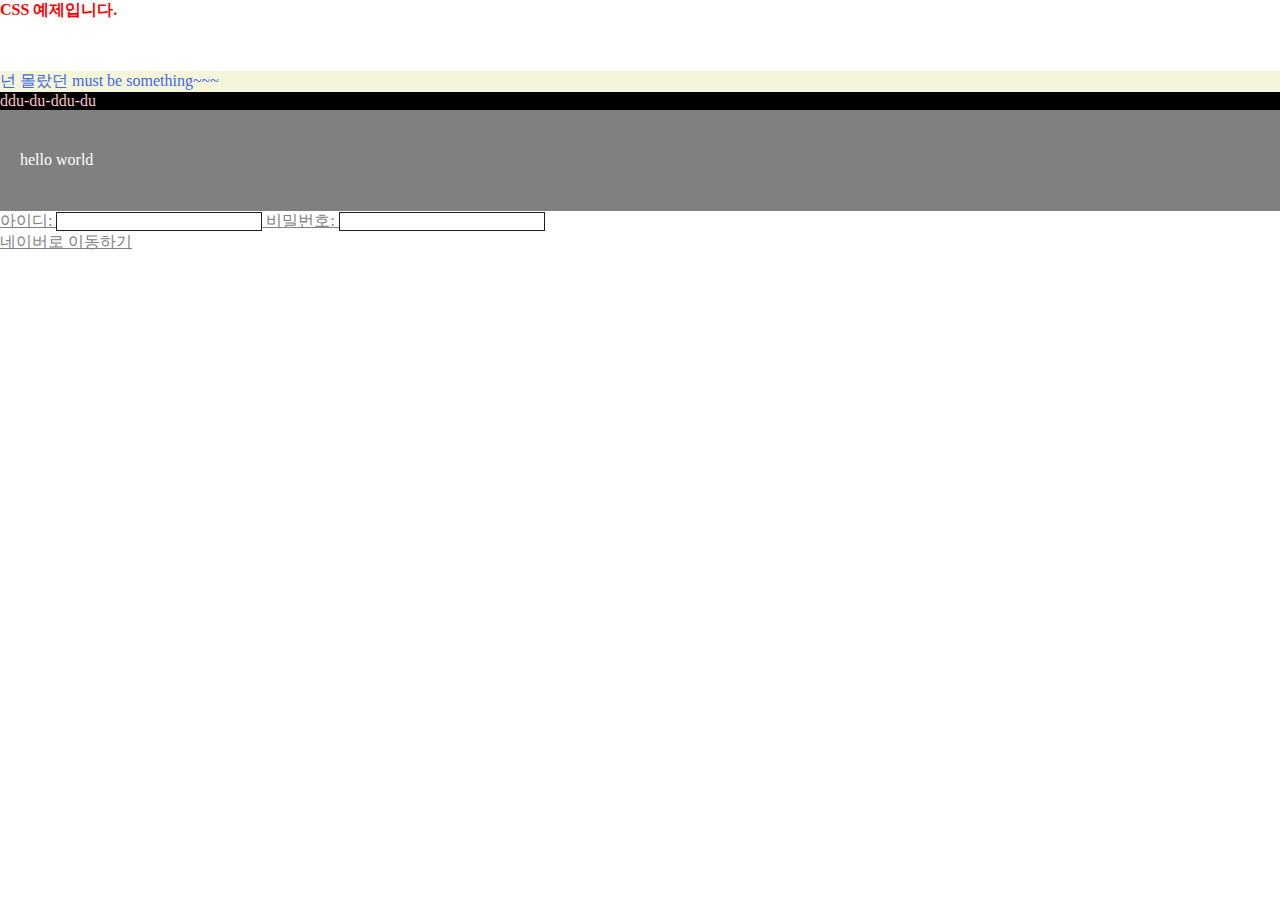
<file: example 3/index.html>
<!DOCTYPE html>
<html>
<head>
	<meta charset="utf-8">
	<title>CSS 예제</title>
	<link rel="stylesheet" href="css/example.css">
</head>
<body>
	<strong>CSS 예제입니다.</strong>
	<p class="margin">
		넌 몰랐던 must be something~~~
	</p>
	<div class="blackpink">
		ddu-du-ddu-du
	</div>
	<div id="navigation">
		<span>hello world</span>
		<a href="introduce.html">음
		<a href="board.html">게시판
	</div>
	<form>
		아이디: <input style="width: 100px;" type="text"></input>
		비밀번호: <input type="password"></input>
	</form>
	<a href="https://www.nsdfghjkaver.com/">네이버로 이동하기
</body>
</html>
</file>
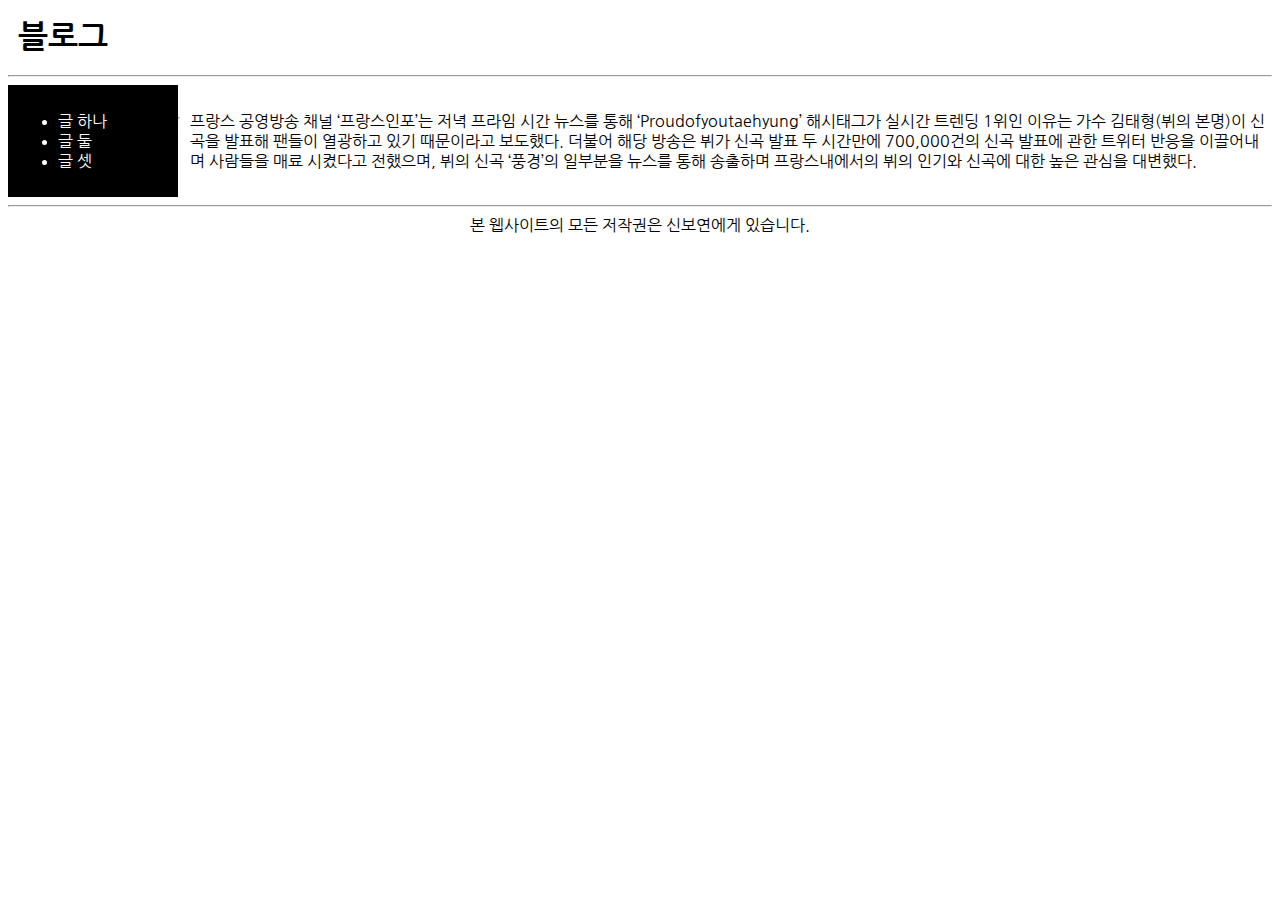
<file: example 4/index.html>
<!DOCTYPE html>
<html>
<head>
	<meta charset="utf-8">
	<title>CSS Media Query</title>
	<link rel="stylesheet" type="text/css" href="css/example.css">
</head>
<body>
	<div class="header">
		<h1>블로그</h1>
	</div>
	<hr>
	<div class="main">
		<div class="navigation">
			<ul>
				<li>글 하나</li>
				<li>글 둘</li>
				<li>글 셋</li>
			</ul>
		</div>
		<hr>
		<div class="section">
			<p>
				프랑스 공영방송 채널 ‘프랑스인포’는 저녁 프라임 시간 뉴스를 통해 ‘Proudofyoutaehyung’ 해시태그가 실시간 트렌딩 1위인 이유는 가수 김태형(뷔의 본명)이 신곡을 발표해 팬들이 열광하고 있기 때문이라고 보도했다. 

더불어 해당 방송은 뷔가 신곡 발표 두 시간만에 700,000건의 신곡 발표에 관한 트위터 반응을 이끌어내며 사람들을 매료 시켰다고 전했으며, 뷔의 신곡 ‘풍경’의 일부분을 뉴스를 통해 송출하며 프랑스내에서의 뷔의 인기와 신곡에 대한 높은 관심을 대변했다.
			</p>
		</div>
	</div>
	<hr>
	<div class="footer">
		본 웹사이트의 모든 저작권은 신보연에게 있습니다.
	</div>
</body>
</html>
</file>
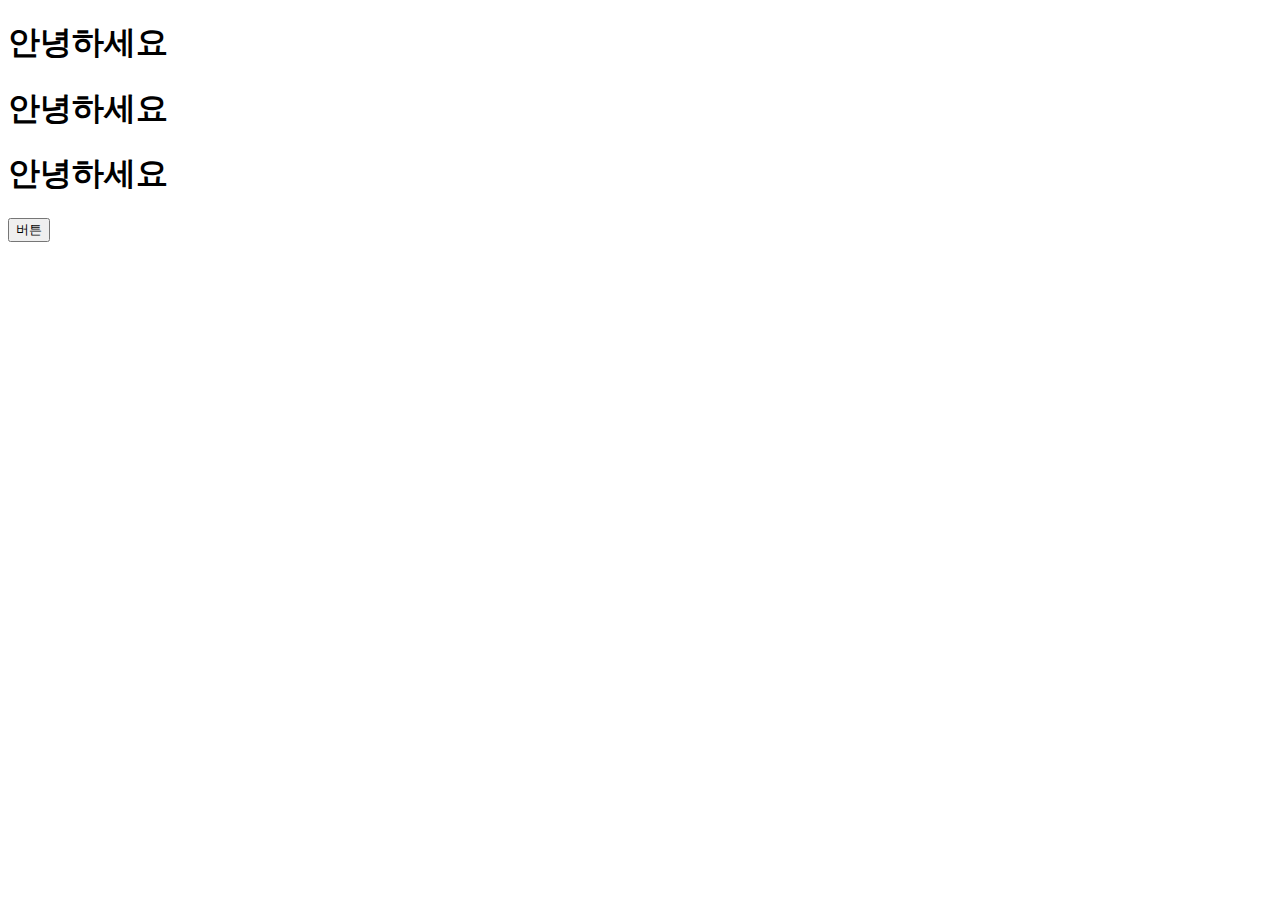
<file: example 5/index.html>
<!DOCTYPE html>
<html>
<head>
	<meta charset="utf-8">
	<title>javascript 예제</title>
	<script type="text/javascript">
		function setRed() {
			var temp = document.getElementById('text');
				temp.style.color = 'red';
			}
	</script>
</head>
<body>
	<h1 id="text">안녕하세요</h1>
	<h1 class="text">안녕하세요</h1>
	<h1>안녕하세요</h1>
	<button onclick="setRed()">버튼</button>
</body>
</html>
</file>
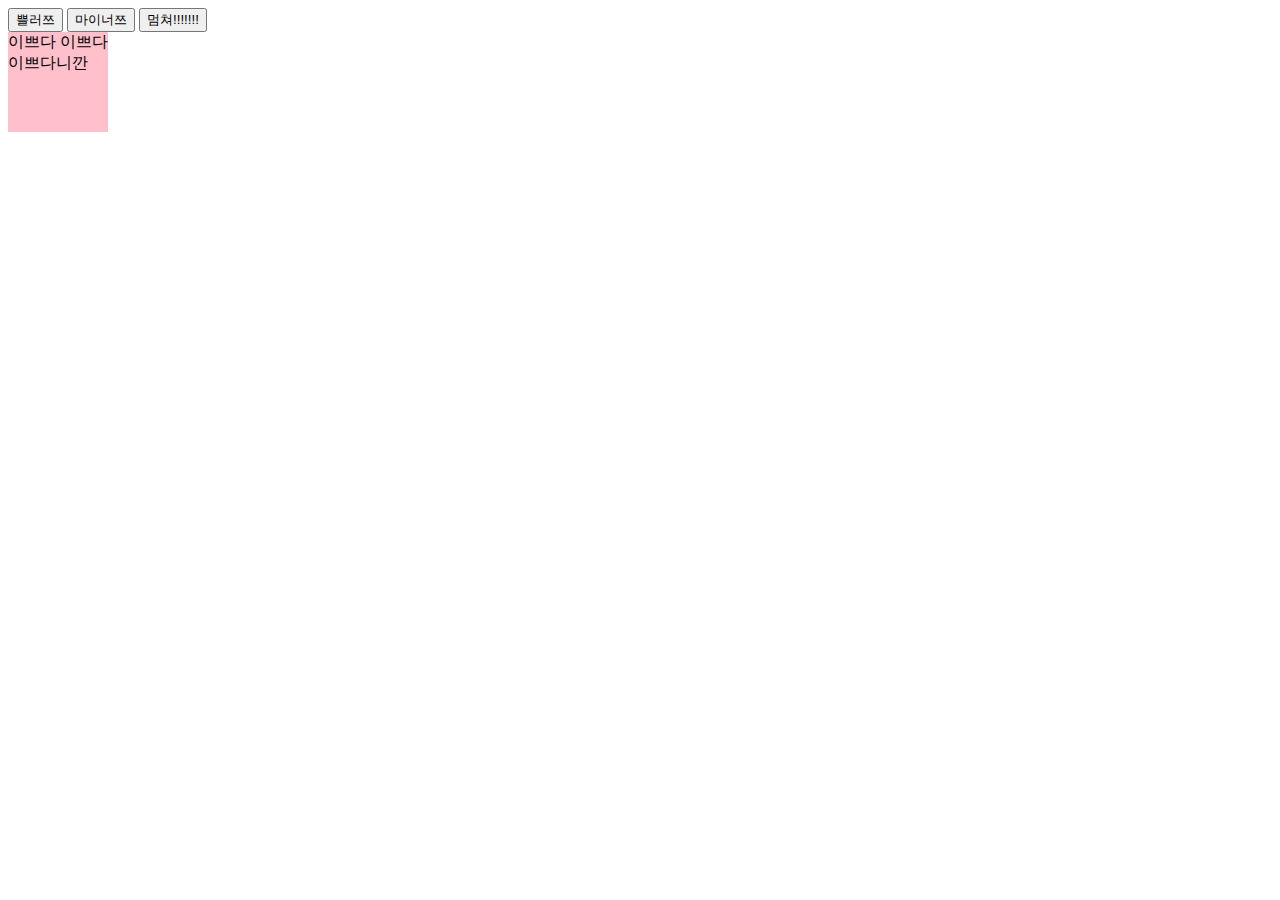
<file: example 7/index.html>
<!DOCTYPE html>
<html>
<head>
	<title>jQuery 이펙트 예제</title>
	<script
  src="http://code.jquery.com/jquery-3.3.1.js"
  integrity="sha256-2Kok7MbOyxpgUVvAk/HJ2jigOSYS2auK4Pfzbm7uH60="
  crossorigin="anonymous"></script>
</head>
<body>
	<button id="button1">쁠러쯔</button>
	<button id="button2">마이너쯔</button>
	<button id="stop">멈쳐!!!!!!!</button>
	<div id="box" style="width: 100px; height: 100px; background: pink;">이쁘다 이쁘다 이쁘다니깐</div>
	<script type="text/javascript">
		$(document).ready(function() {
			$('#button1').click(function() {
				var box=$("#box");
				box.animate({
					height: '+=100px',
					width: '+=100px'
				}, 5000);
			});
			$('#button2').click(function() {
				var box=$("#box");
				box.animate({
					height: '-=100px',
					width: '-=100px'
				}, 5000);
			});
			$('#stop').click(function() {
				var box=$("#box");
				box.stop();
				alert("박스를 멈추었습니다.")
			});
		});
	</script>
</body>
</html>
</file>
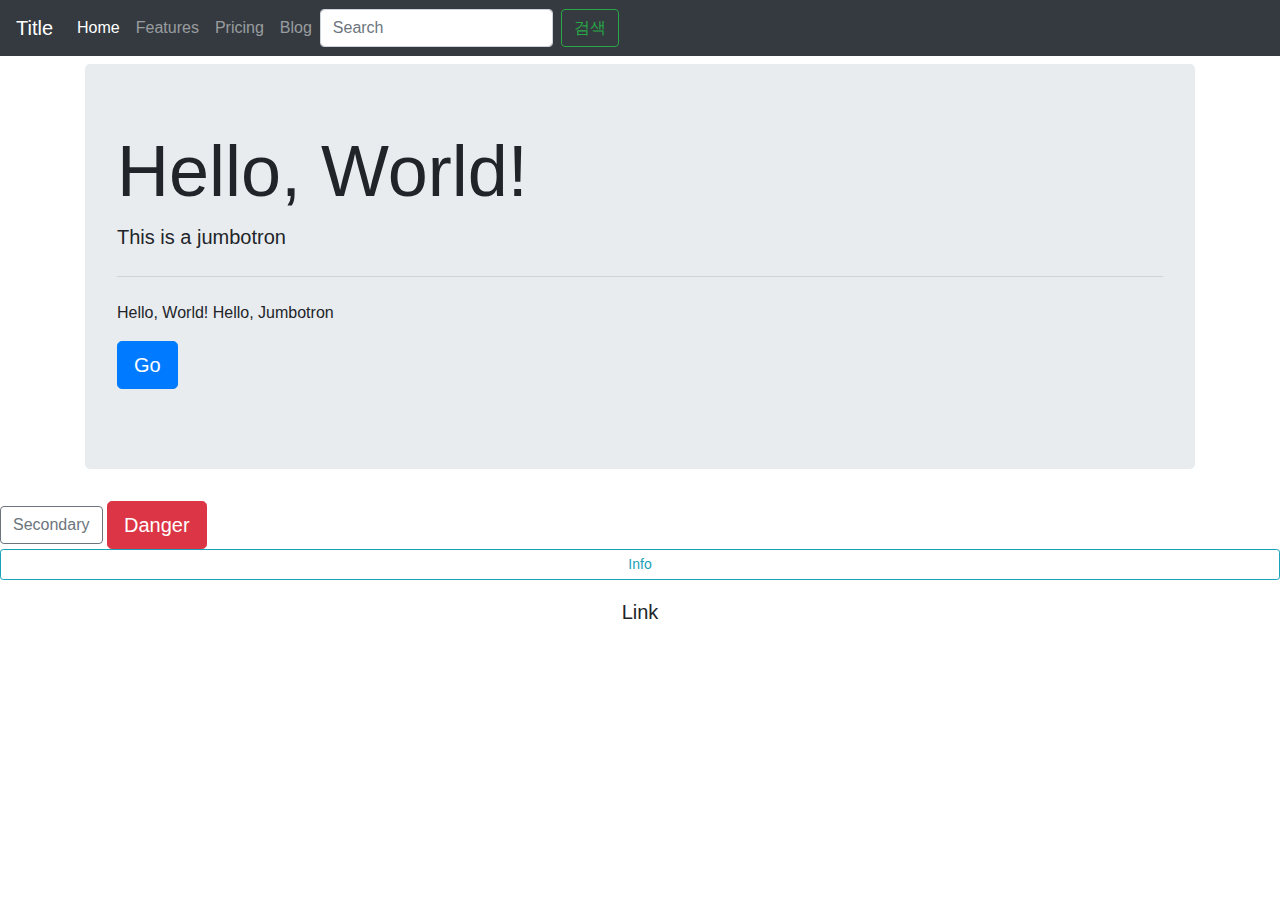
<file: example 9/index.html>
<!doctype html>
<html lang="en">
  <head>
    <!-- Required meta tags -->
    <meta charset="utf-8">
    <meta name="viewport" content="width=device-width, initial-scale=1, shrink-to-fit=no">

    <!-- Bootstrap CSS -->
    <link rel="stylesheet" href="https://stackpath.bootstrapcdn.com/bootstrap/4.3.1/css/bootstrap.min.css" integrity="sha384-ggOyR0iXCbMQv3Xipma34MD+dH/1fQ784/j6cY/iJTQUOhcWr7x9JvoRxT2MZw1T" crossorigin="anonymous">

    <title>Hello, world!</title>
  </head>
  <body>
    <nav class="navbar navbar-expand-md navbar-dark bg-dark">
      <a class="navbar-brand" href="#">
        Title
      </a>
      <button class="navbar-toggler" type="button" data-toggle="collapse" data-target="#alt" aria-controls="alt" aria-expanded="false" aria-label="Toggle Navigation">
        <span class="navbar-toggler-icon"></span>
      </button>
      <div class="collapse navbar-collapse" id="alt">
        <div class="navbar-nav">
          <a class="nav-item nav-link active" href="#">
            Home<span class="sr-only">(current)</span>
          </a>
          <a class="nav-item nav-link" href="#">
            Features
          </a>
          <a class="nav-item nav-link" href="#">
            Pricing
          </a>
          <a class="nav-item nav-link" href="#">
            Blog
          </a>
        </div>
        <form class="form-inline">
          <input class="form-control mr-2" type="search" placeholder="Search" aria-label="Search">
          <button class="btn btn-outline-success" type="submit">검색</button>
        </form>
      </div>
    </nav>
    <div class="container my-2">
      <div class="jumbotron">
        <h1 class="display-3">Hello, World!</h1>
        <p class="lead">This is a jumbotron</p>
        <hr class="my-4">
        <p>
          Hello, World! Hello, Jumbotron
        </p>
        <p class="lead"> 
          <a class="btn btn-primary btn-lg" href="#">Go</a>
        </p>
      </div>
    </div>
    <button type="button" class="btn btn-outline-secondary btn-md">Secondary</button>
    <button type="button" class="btn btn-danger btn-lg">Danger</button>
    <button type="button" class="btn btn-outline-info btn-sm btn-block">Info</button>
    <button type="button" class="btn btn-outline-link btn-lg btn-block">Link</button>

    <!-- Optional JavaScript -->
    <!-- jQuery first, then Popper.js, then Bootstrap JS -->
    <script src="https://code.jquery.com/jquery-3.3.1.slim.min.js" integrity="sha384-q8i/X+965DzO0rT7abK41JStQIAqVgRVzpbzo5smXKp4YfRvH+8abtTE1Pi6jizo" crossorigin="anonymous"></script>
    <script src="https://cdnjs.cloudflare.com/ajax/libs/popper.js/1.14.7/umd/popper.min.js" integrity="sha384-UO2eT0CpHqdSJQ6hJty5KVphtPhzWj9WO1clHTMGa3JDZwrnQq4sF86dIHNDz0W1" crossorigin="anonymous"></script>
    <script src="https://stackpath.bootstrapcdn.com/bootstrap/4.3.1/js/bootstrap.min.js" integrity="sha384-JjSmVgyd0p3pXB1rRibZUAYoIIy6OrQ6VrjIEaFf/nJGzIxFDsf4x0xIM+B07jRM" crossorigin="anonymous"></script>
  </body>
</html>
</file>
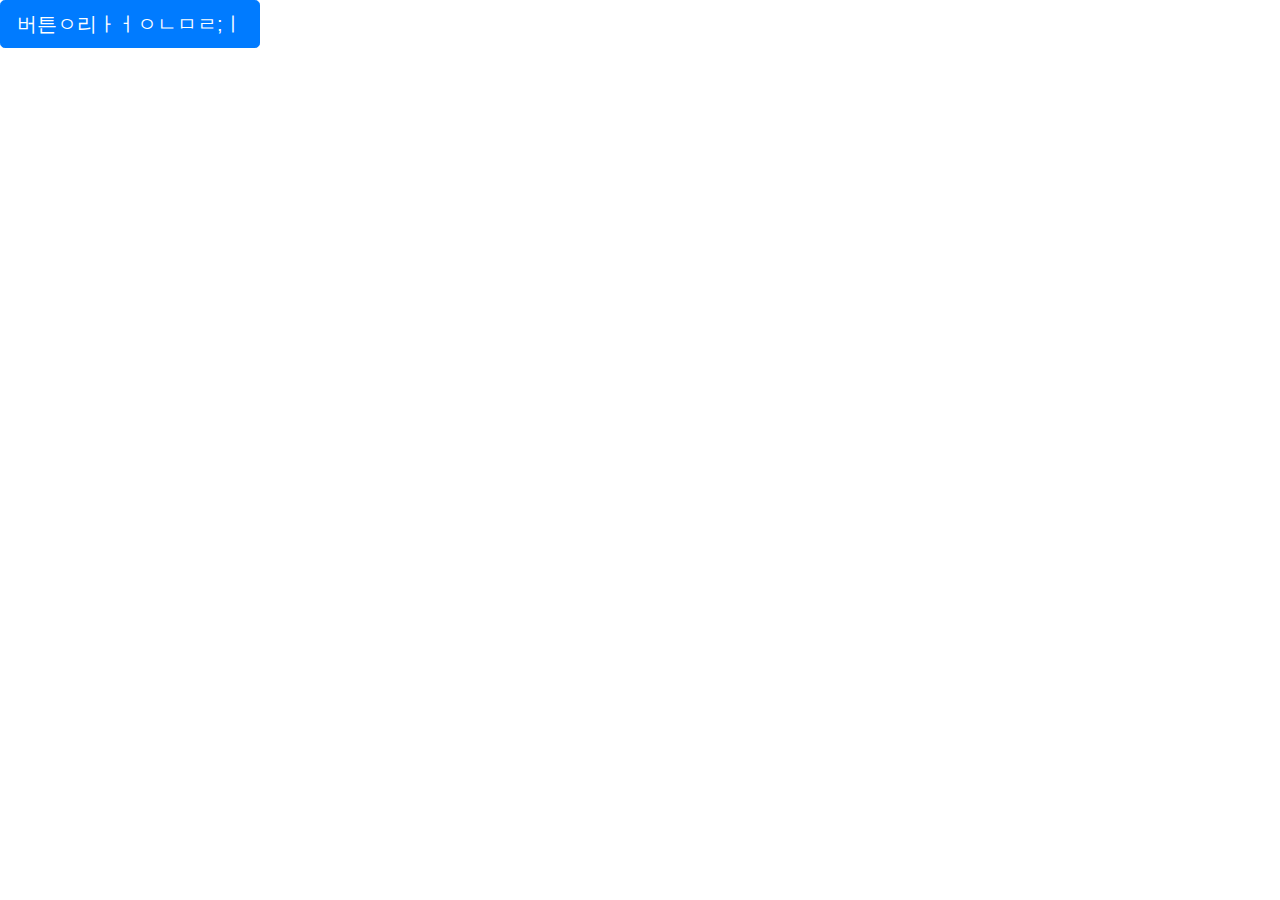
<file: bootstrap/bootstrap alert.html>
<!doctype html>
<html lang="en">
  <head>
    <!-- Required meta tags -->
    <meta charset="utf-8">
    <meta name="viewport" content="width=device-width, initial-scale=1, shrink-to-fit=no">

    <!-- Bootstrap CSS -->
    <link rel="stylesheet" href="https://stackpath.bootstrapcdn.com/bootstrap/4.3.1/css/bootstrap.min.css" integrity="sha384-ggOyR0iXCbMQv3Xipma34MD+dH/1fQ784/j6cY/iJTQUOhcWr7x9JvoRxT2MZw1T" crossorigin="anonymous">

    <title>Bootstrap Alert</title>
    <style>
    .alert {
      display: none;
    }
    </style>
  </head>
  <body>
    <div class="alert alert-primary" role="alert">
      This is a primary alert-check it out!
    </div>
    <div class="alert alert-secondary" role="alert">
      This is a secodary alert-check it out!
    </div>
    <div class="alert alert-success" role="alert">
      This is a success alert-check it
    </div>
    <div class="alert alert-success m-2" role="alert">
      <h4 class="alert-heading">성공하셧습니다.</h4>
      <p>다음 걸로 넘ㄲ???</p>
      <hr>
      <p class="mb-0">대단쓰</p>
    </div>
    <div class="alert alert-danger alert-dismissible fade show" role="alert">
      <strong>a;lksfdj;alskdfh</strong> 10000dfkjglairguhi
      <hr>
      <button type="button" class="close" data-dismiss="alert" aria-label="Close">
        <span aria-hidden="true">&times;</span>
      </button>
    </div>

    <button id="btnShow" class="btn btn-primary btn-lg">버튼ㅇ리ㅏㅓㅇㄴㅁㄹ;ㅣ</button>
      <div class="alert alert-success alert-dismissible">
        <button type="button" class="close" data-dismiss="alert" aria-hidden="true">&times;</button>
        <hr>
        Mission complete!!!!!!!!!!!!!!!!!!!!!!!!!!!
    </div>

    <!-- Optional JavaScript -->
    <!-- jQuery first, then Popper.js, then Bootstrap JS -->
    <script src="https://code.jquery.com/jquery-3.3.1.slim.min.js" integrity="sha384-q8i/X+965DzO0rT7abK41JStQIAqVgRVzpbzo5smXKp4YfRvH+8abtTE1Pi6jizo" crossorigin="anonymous"></script>
    <script src="https://cdnjs.cloudflare.com/ajax/libs/popper.js/1.14.7/umd/popper.min.js" integrity="sha384-UO2eT0CpHqdSJQ6hJty5KVphtPhzWj9WO1clHTMGa3JDZwrnQq4sF86dIHNDz0W1" crossorigin="anonymous"></script>
    <script src="https://stackpath.bootstrapcdn.com/bootstrap/4.3.1/js/bootstrap.min.js" integrity="sha384-JjSmVgyd0p3pXB1rRibZUAYoIIy6OrQ6VrjIEaFf/nJGzIxFDsf4x0xIM+B07jRM" crossorigin="anonymous"></script>

    <script type="text/javascript">
      $(document).ready(function() {
        $("#btnShow").click(function() {
          $('.alert').show();
        });
      });
    </script>
  </body>
</html>
</file>
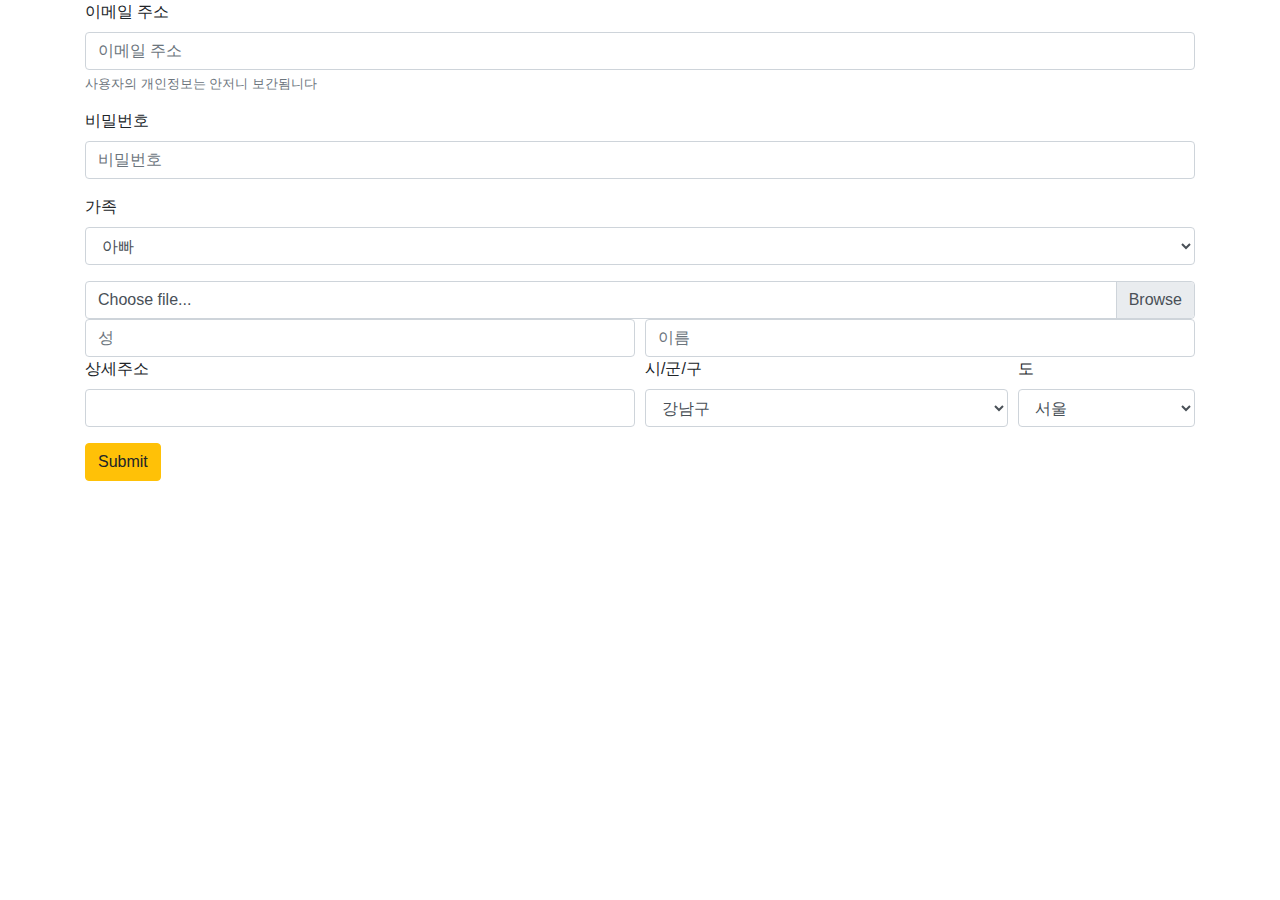
<file: bootstrap/bootstrap form.html>
<!DOCTYPE html>
<html lang="en">
<head>
	<title>bootstrap form 예제</title>
	<!-- Required meta tags -->
    <meta charset="utf-8">
    <meta name="viewport" content="width=device-width, initial-scale=1, shrink-to-fit=no">

    <!-- Bootstrap CSS -->
    <link rel="stylesheet" href="https://stackpath.bootstrapcdn.com/bootstrap/4.3.1/css/bootstrap.min.css" integrity="sha384-ggOyR0iXCbMQv3Xipma34MD+dH/1fQ784/j6cY/iJTQUOhcWr7x9JvoRxT2MZw1T" crossorigin="anonymous">
</head>
<body>
	<div class="container">
		<form>
			<div class="form-group">
				<label>이메일 주소</label>
				<input type="email" class="form-control" placeholder="이메일 주소">
				<small class="form-text text-muted">사용자의 개인정보는 안저니 보간됨니다</small>
			</div>
			<div class="form-group">
				<label>비밀번호</label>
				<input type="password" class="form-control" placeholder="비밀번호">
			</div>
			<div class="form-group">
				<label>가족</label>
				<select class="form-control">
					<option>아빠</option>
					<option>엄마</option>
					<option>동생</option>
				</select>
			</div>
			<!-- 
			<div class="form-group"> -->
				<!-- <input type="file" class="custom-file-input" id="input11">
				<label class="custom-file" for="input11">asdasd</label>
				
				<span class="custom-file-control"></span> -->

			<div class="custom-file">
			   <input type="file" class="custom-file-input" id="validatedCustomFile" required>
			   <label class="custom-file-label" for="validatedCustomFile">Choose file...</label>
			</div>
			<div class="form-row">
				<div class="col">
					<input type="text" class="form-control" placeholder="성">
				</div>
				<div class="col">
					<input type="text" class="form-control" placeholder="이름">
				</div>
			</div>

			<div class="form-row">
				<div class="form-group col-md-6">
					<label>상세주소</label>
					<input type="text" class="form-control">
				</div>
				<div class="form-group col-md-4">
					<label>시/군/구</label>
					<select class="form-control">
						<option>강남구</option>
						<option>서초구</option>
					</select>
				</div>
				<div class="form-group col-md-2">
					<label>도</label>
					<select class="form-control">
						<option class="form-control">서울</option>
						<option>경기도</option>
						<option>충리ㅏ모</option>
					</select>
				</div>
			</div>

			<button type="submit" class="btn btn-warning">Submit</button>
		</form>
	</div>

	<!-- Optional JavaScript -->
    <!-- jQuery first, then Popper.js, then Bootstrap JS -->
    <script src="https://code.jquery.com/jquery-3.3.1.slim.min.js" integrity="sha384-q8i/X+965DzO0rT7abK41JStQIAqVgRVzpbzo5smXKp4YfRvH+8abtTE1Pi6jizo" crossorigin="anonymous"></script>
    <script src="https://cdnjs.cloudflare.com/ajax/libs/popper.js/1.14.7/umd/popper.min.js" integrity="sha384-UO2eT0CpHqdSJQ6hJty5KVphtPhzWj9WO1clHTMGa3JDZwrnQq4sF86dIHNDz0W1" crossorigin="anonymous"></script>
    <script src="https://stackpath.bootstrapcdn.com/bootstrap/4.3.1/js/bootstrap.min.js" integrity="sha384-JjSmVgyd0p3pXB1rRibZUAYoIIy6OrQ6VrjIEaFf/nJGzIxFDsf4x0xIM+B07jRM" crossorigin="anonymous"></script>
</body>
</html>
</file>
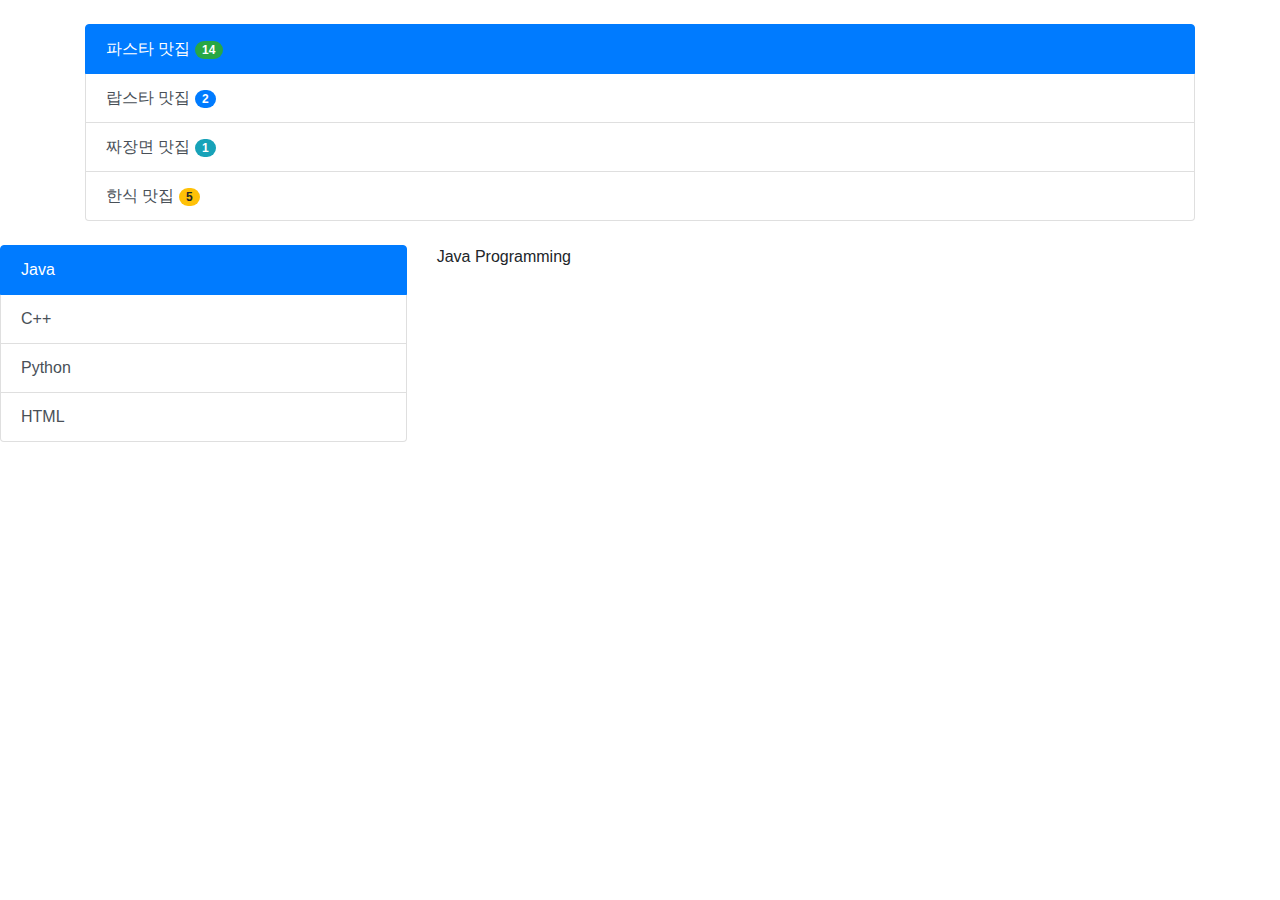
<file: bootstrap/bootstrap list group.html>
<!DOCTYPE html>
<html lang="en">
<head>
	<title>bootstrap list group 예제</title>
	<!-- Required meta tags -->
    <meta charset="utf-8">
    <meta name="viewport" content="width=device-width, initial-scale=1, shrink-to-fit=no">

    <!-- Bootstrap CSS -->
    <link rel="stylesheet" href="https://stackpath.bootstrapcdn.com/bootstrap/4.3.1/css/bootstrap.min.css" integrity="sha384-ggOyR0iXCbMQv3Xipma34MD+dH/1fQ784/j6cY/iJTQUOhcWr7x9JvoRxT2MZw1T" crossorigin="anonymous">
</head>
<body>
	<div class="container my-4">
		<div class="list-group">
			<a href="#" class="list-group-item list-group-item-action active">
				파스타 맛집
				<span class="badge badge-success badge-pill">14</span>
			</a>
			<a href="#" class="list-group-item list-group-item-action">
				랍스타 맛집
				<span class="badge badge-primary badge-pill">2</span>
			</a>
			<a href="#" class="list-group-item list-group-item-action">
				짜장면 맛집
				<span class="badge badge-info badge-pill">1</span>
			</a>
			<a href="#" class="list-group-item list-group-item-action">
				한식 맛집
				<span class="badge badge-warning badge-pill">5</span>
			</a>
		</div>
	</div>

	<div class="row">
		<div class="col-4">
			<div class="list-group">
				<a href="#list-java" class="list-group-item list-group-item-action active" data-toggle="list">Java</a>
				<a href="#list-cpp" class="list-group-item list-group-item-action" data-toggle="list">C++</a>
				<a href="#list-python" class="list-group-item list-group-item-action" data-toggle="list">Python</a>
				<a href="#list-html" class="list-group-item list-group-item-action" data-toggle="list">HTML</a>
			</div>
		</div>
		<div class="col-8">
			<div class="tab-content">
				<div class="tab-pane fade show active" id="list-java">
					Java Programming
				</div>
				<div class="tab-pane fade" id="list-cpp">
					C++ Programming
				</div>
				<div class="tab-pane fade" id="list-python">
					Python
				</div>
				<div class="tab-pane fade" id="list-html">
					HTML
				</div>
			</div>
		</div>
	</div>

	<!-- Optional JavaScript -->
    <!-- jQuery first, then Popper.js, then Bootstrap JS -->
    <script src="https://code.jquery.com/jquery-3.3.1.slim.min.js" integrity="sha384-q8i/X+965DzO0rT7abK41JStQIAqVgRVzpbzo5smXKp4YfRvH+8abtTE1Pi6jizo" crossorigin="anonymous"></script>
    <script src="https://cdnjs.cloudflare.com/ajax/libs/popper.js/1.14.7/umd/popper.min.js" integrity="sha384-UO2eT0CpHqdSJQ6hJty5KVphtPhzWj9WO1clHTMGa3JDZwrnQq4sF86dIHNDz0W1" crossorigin="anonymous"></script>
    <script src="https://stackpath.bootstrapcdn.com/bootstrap/4.3.1/js/bootstrap.min.js" integrity="sha384-JjSmVgyd0p3pXB1rRibZUAYoIIy6OrQ6VrjIEaFf/nJGzIxFDsf4x0xIM+B07jRM" crossorigin="anonymous"></script>
</body>
</html>
</file>
<file: example 3/css/example.css>
* {
	margin: 0px;
}

strong {
	color: red;
}

p {
	background-color: beige;
	color: royalblue;
}
p.margin {
	margin-top: 50px;
}
.blackpink {
	background-color: black;
	color: pink;
}

#navigation {
	background-color: gray;
	color: yellow;
	padding: 40px 20px;
}

#navigation span {
	color: white;
}

input[type="text"] {
	width: 200px !important;
	border: 1px solid #202020;
}
input[type="password"] {
	width: 200px;
	border: 1px solid #202020;
}

a:link {
	color: gray;
}
a:visited {
	color: blue;
}
a:hover {
	color: pink;
}
</file>
<file: example 4/css/example.css>
@import url(https://fonts.googleapis.com/css?family=Nanum+Gothic);
body {
	font-family: 'Nanum Gothic';
}
.header {
	padding-left: 10px;
}
.main {
	display: table;
}
.navigation {
	width: 150px;
	background: black;
	color: white;
	padding: 10px;
	display: table-cell;
}
.section {
	padding-left: 10px;
	display: table-cell;
}
.footer {
	text-align: center;
}
@media (max-width: 480px) {
	.main {
		display: block;
	}
	.navigation {
		width: 480px;
	}
}
</file>
